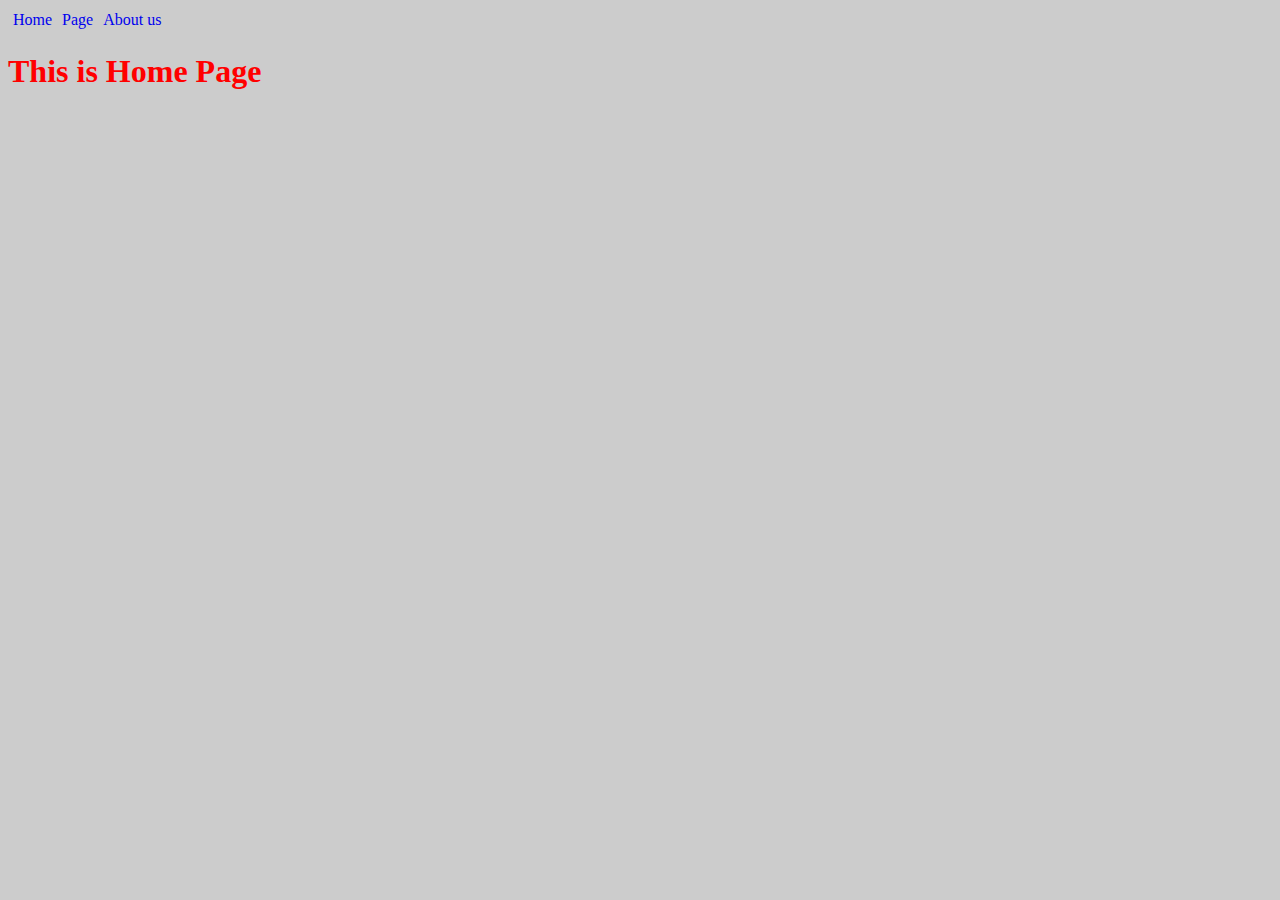
<file: index.html>
<html>
<head>
<title>New</title>
<link href="css/style.css" rel="stylesheet">
</head>
<body>
<ul>
    <li><a href="index.html">Home</a></li>
    <li><a href="page.html">Page</a></li>
    <li><a href="about.html">About us</a></li>
</ul>
<h1>This is Home Page </h1>
</body>
</html>
</file>
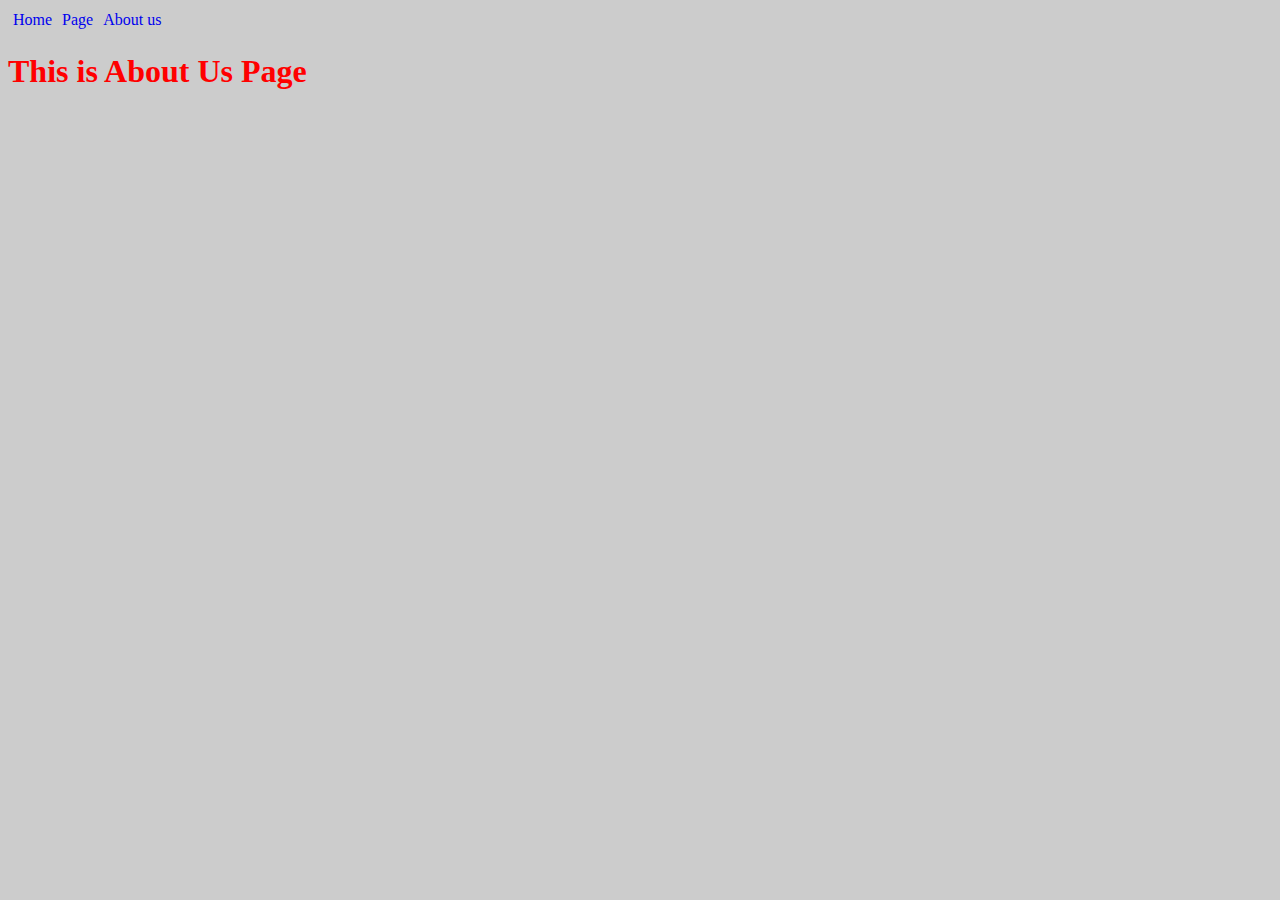
<file: about.html>
<html>
<head>
<title>New</title>
<link href="css/style.css" rel="stylesheet">
</head>
<body>
<ul>
    <li><a href="index.html">Home</a></li>
    <li><a href="page.html">Page</a></li>
    <li><a href="about.html">About us</a></li>
</ul>
<h1>This is About Us Page </h1>
</body>
</html>
</file>
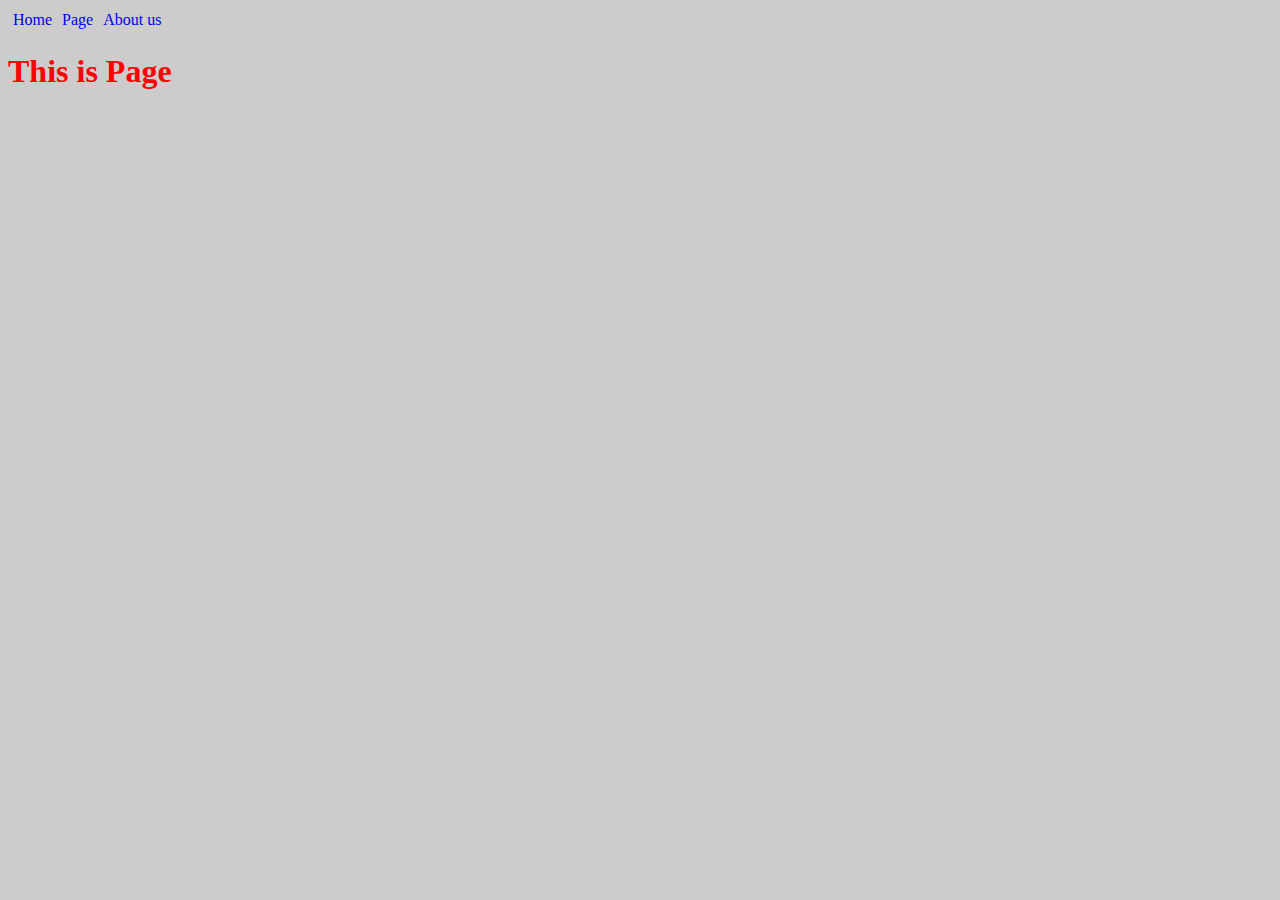
<file: page.html>
<html>
<head>
<title>New</title>
<link href="css/style.css" rel="stylesheet">
</head>
<body>
<ul>
    <li><a href="index.html">Home</a></li>
    <li><a href="page.html">Page</a></li>
    <li><a href="about.html">About us</a></li>
</ul>
<h1>This is Page </h1>
</body>
</html>
</file>
<file: css/style.css>
body{
  background:#CCC;
}
ul{
    padding: 0;
    margin: 0;
    list-style: none;
}
li{
    float: left;
}
li a{
    padding: 3px 5px;
    display: block;
    text-decoration: none;
}
ul:after{
    display: block;
    content: '';
    clear:both;
}
h1{
  color:#f00;
  font:20/22px;
}
</file>
